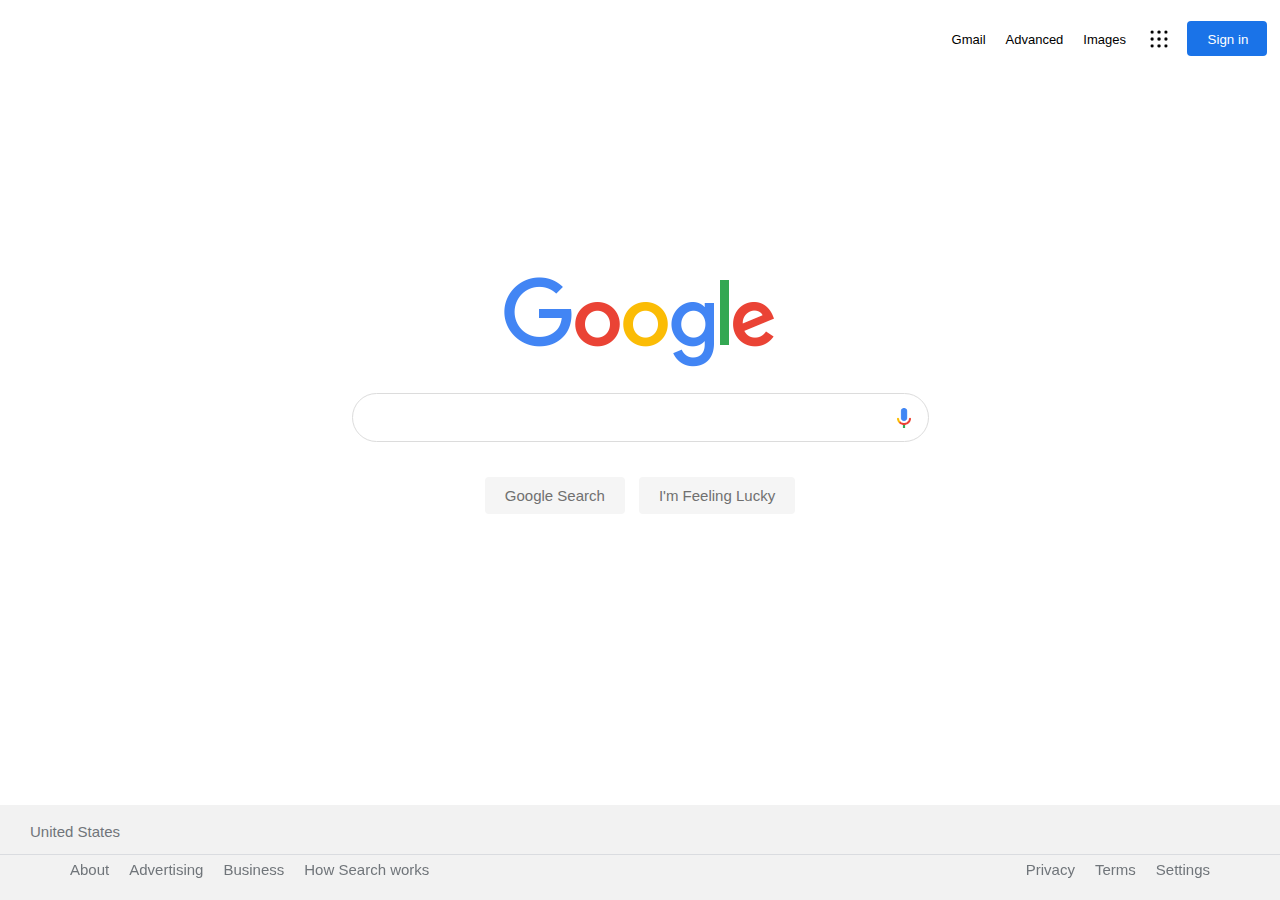
<file: index.html>
<!DOCTYPE html>
<html lang="en">

<head>
  <meta charset="UTF-8">
  <title>Google</title>
  <link rel="icon" type="image/png" sizes="32x32" href="favicon-32x32.png">
  <link rel="stylesheet" href="style.css">
</head>

<body>
  <center>
    <header>
      <ul>
        <li><a class="buttonSign1"
            href="https://accounts.google.com/ServiceLogin?hl=en&amp;passive=true&amp;continue=https://images.google.com/&amp;ec=GAZAAg"
            target="_top"><button class="signbutton" type="button">Sign in</button></a></li>
        <li><a href="https://www.google.com.br/intl/en/about/products?tab=ih" aria-expanded="false"><img class="grid"
              src="Images/dots.png" title="Google apps"></a></li>
        <li><a href="index2.html">Images</a></li>
        <li><a href="index3.html">Advanced</a></li>
        <li><a href="https://www.google.com/intl/en-GB/gmail/about/">Gmail</a></li>
      </ul>
    </header>
    <div class="logo">
      <img alt="Google" src="Images/logo.png">
    </div>
    <div class="bar">
      <form action="https://google.com/search">
        <input class="searchbar" type="text" name="q" title="Search">
        <a href="#"> <img class="voice" src="Images/mic.png" title="Search by Voice"></a>
    </div>
    <div class="buttons">
      <input class="button" type="submit" name="btnK" value="Google Search">
      <input class="button" type="submit" name="btnI" value="I'm Feeling Lucky">
    </div>
</body>
<div class="countryBar">
  <div class="country">United States</div>
</div>
<div class="lastBar"></div>
<div>
  <ul class="list_left">
    <li><a href="https://www.google.com/search/howsearchworks/?fg=1" class="barring">How Search works</a></li>
    <li><a href="https://smallbusiness.withgoogle.com/" class="barring">Business</a></li>
    <li><a href="https://ads.google.com/" class="barring">Advertising</a></li>
    <li><a href="https://about.google/" class="barring">About</a></li>
  </ul>
  <ul class="list_right">
    <li><a class="barring"> Settings</a></li>
    <li><a href="https://policies.google.com/terms?hl=en-BR&fg=1" class="barring"> Terms</a></li>
    <li><a href="https://policies.google.com/privacy?hl=en-BR&fg=1" class="barring"> Privacy</a></li>
  </ul>
</div>
</div>
</body>

</html>
</file>
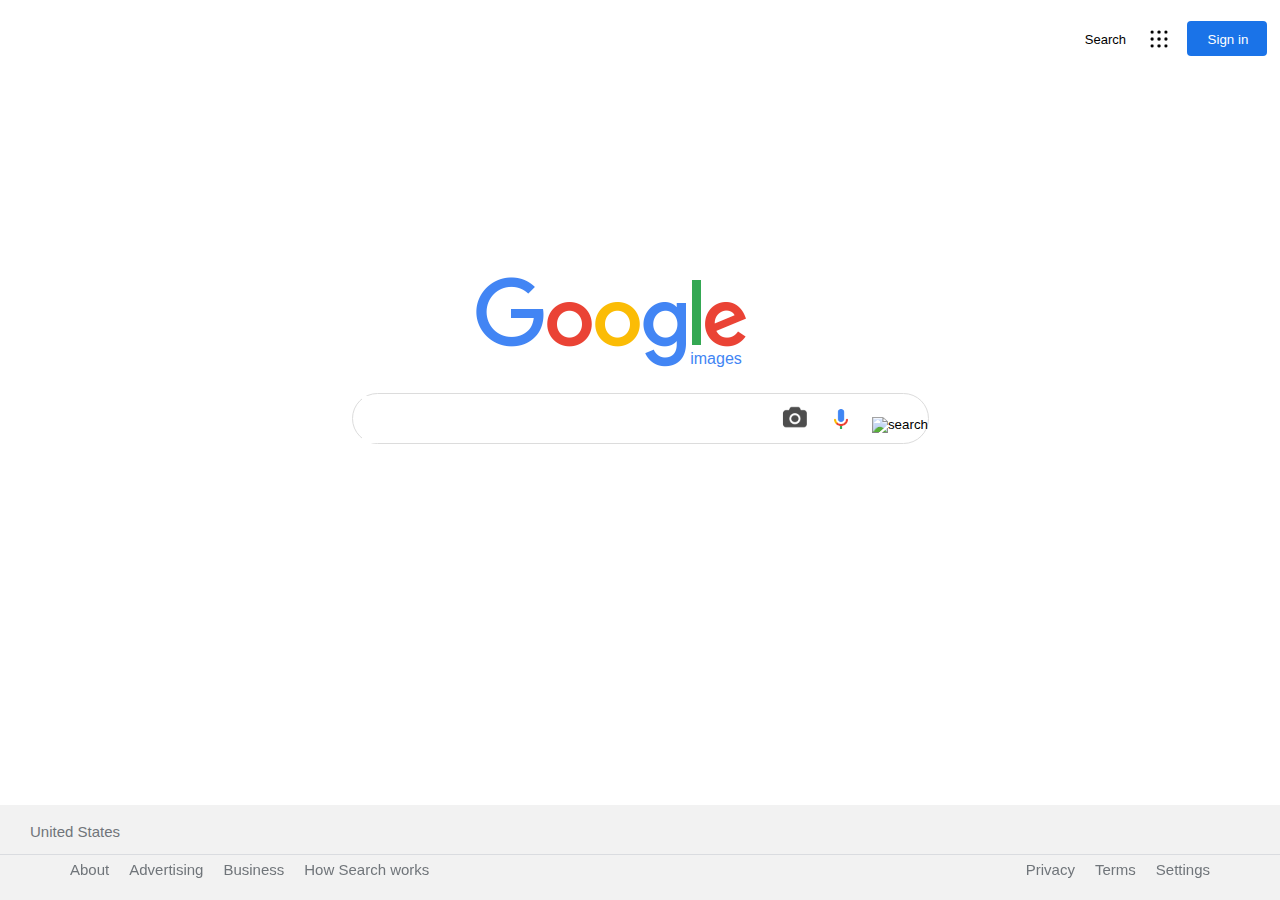
<file: index2.html>
<!DOCTYPE html>
<html lang="en">

<head>
  <meta charset="UTF-8">
  <title>Google</title>
  <link rel="icon" type="image/png" sizes="32x32" href="favicon-32x32.png">
  <link rel="stylesheet" href="style2.css">
</head>

<body>
  <center>
    <header>
      <ul>
        <li><a class="button"
            href="https://accounts.google.com/ServiceLogin?hl=en&amp;passive=true&amp;continue=https://images.google.com/&amp;ec=GAZAAg"
            target="_top"><button class="signbutton" type="button">Sign in</button></a></li>
        <li><a href="https://www.google.com.br/intl/en/about/products?tab=ih" aria-expanded="false"><img class="grid"
              src="Images/dots.png" title="Google apps"></a></li>
        <li><a href="index.html">Search</a></li>
      </ul>
    </header>
    <div class="logo">
      <img alt="Google" src="Images/logo.png">
      <span class="kacha">images</span>
    </div>
    <div class="bar">
      <form action="https://images.google.com/images" method="GET" role="search">
        <input class="searchbar" type="text" name="q" title="Search">
        <a href="#"> <img class="camera" src="Images/camera.png" title="Search by image"></a>
        <a href="#"> <img class="voice" src="Images/mic.png" title="Search by voice"></a>
        <input type="image" class="glass" alt="search"
          src="https://upload.wikimedia.org/wikipedia/commons/9/97/OOjs_UI_icon_search-ltr-progressive.svg">
    </div>
</body>
<div class="countryBar">
  <div class="country">United States</div>
</div>
<div class="lastBar"></div>
<div>
  <ul class="list_left">
    <li><a href="https://www.google.com/search/howsearchworks/?fg=1" class="barring">How Search works</a></li>
    <li><a href="https://smallbusiness.withgoogle.com/" class="barring">Business</a></li>
    <li><a href="https://ads.google.com/" class="barring">Advertising</a></li>
    <li><a href="https://about.google/" class="barring">About</a></li>
  </ul>
  <ul class="list_right">
    <li><a class="barring"> Settings</a></li>
    <li><a href="https://policies.google.com/terms?hl=en-BR&fg=1" class="barring"> Terms</a></li>
    <li><a href="https://policies.google.com/privacy?hl=en-BR&fg=1" class="barring"> Privacy</a></li>
  </ul>
</div>
</div>
</body>

</html>
</file>
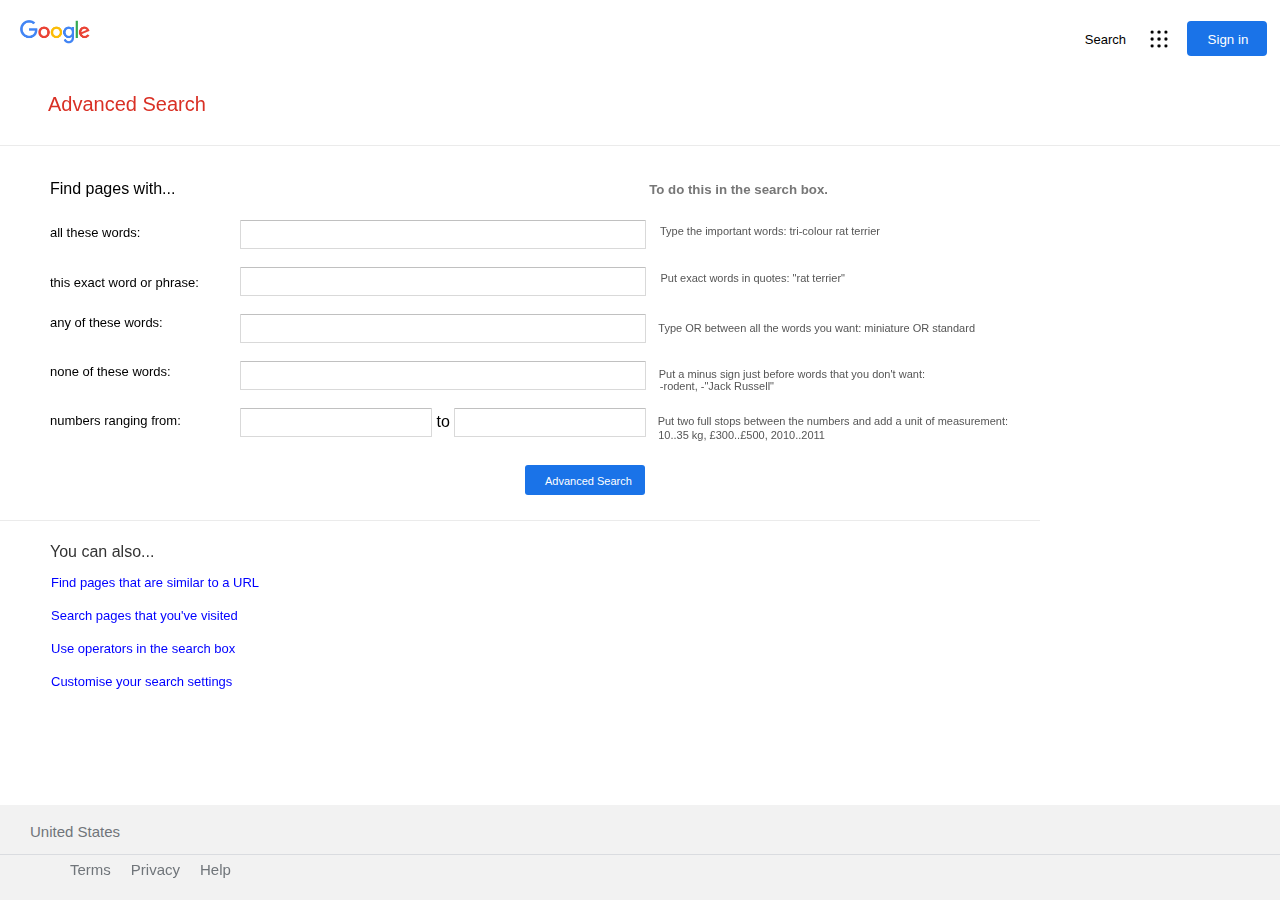
<file: index3.html>
<!DOCTYPE html>
<html lang="en">

<head>
    <meta charset="UTF-8">
    <title>Google</title>
    <link rel="icon" type="image/png" sizes="32x32" href="favicon-32x32.png">
    <link rel="stylesheet" href="style3.css">
</head>
<header>
    <ul>
        <li><a class="button"
                href="https://accounts.google.com/ServiceLogin?hl=en&amp;passive=true&amp;continue=https://images.google.com/&amp;ec=GAZAAg"
                target="_top"><button class="signbutton" type="button">Sign in</button></a></li>
        <li><a href="https://www.google.com.br/intl/en/about/products?tab=ih" aria-expanded="false"><img class="grid"
                    src="Images/dots.png" title="Google apps"></a></li>
        <li><a href="index.html">Search</a></li>
        <li class="google"><a href="index.html" aria-expanded="false"><img class="google" src="Images/logo.png"
                    title="Google apps"></a></a></li>
    </ul>
</header>

<body>
    <div class="appBar">
        <label style="margin-left:40px">Advanced Search</label>
    </div>
    <div class="search">
        <div class="find">
            <label>Find pages with...</label>
        </div>
        <div class="border"></div>
        <form action="https://google.com/search" name="f">
            <input type="text" class="input" id="field1" value="" name="as_q"></li>
            <br>
            <br>
            <input type="text" class="input" id="field2" value="" name="as_epq"></li>
            <br>
            <br>
            <input type="text" class="input" id="field3" value="" name="as_oq"></li>
            <br>
            <br>
            <input type="text" class="input" id="field4" value="" name="as_eq"></li>
            <br>
            <br>
            <input type="text" class="input2" id="field5" value="" name="as_nlo">
            <span class="seperator">to</span>
            <input type="text" class="input2" id="field5" value="" name="as_nhi">
            <br>
            <div class="border2"></div>
            <input class="button" id="adv" type="submit" value="Advanced Search">
        </form>
    </div>
    <div class="right">
        <label>
            <h5>To do this in the search box.</h5>
        </label>
    </div>
    <div class="right2">
        <label>Type the important words: tri-colour rat terrier</label>
    </div>
    <div class="right3">
        <label>Put exact words in quotes: "rat terrier"</label>
    </div>
    <div class="right4">
        <label>Type OR between all the words you want: miniature OR standard</label>
    </div>
    <div class="right5">
        <label>Put a minus sign just before words that you don't want:</label>
    </div>
    <div class="right6">
        <label>Put two full stops between the numbers and add a unit of measurement:</label>
    </div>
    <div class="right7">
        <label>10..35 kg, £300..£500, 2010..2011</label>
    </div>
    <div class="right8">
        <label>-rodent, -"Jack Russell"</label>
    </div>
    <div class="left1">
        <label class="label">all these words:</label>
    </div>
    <div class="left2">
        <label class="label">this exact word or phrase:</label>
    </div>
    <div class="left3">
        <label class="label">any of these words:</label>
    </div>
    <div class="left4">
        <label class="label">none of these words:</label>
    </div>
    <div class="left5">
        <label class="label">numbers ranging from:</label>
    </div>
    <div class="countryBar">
        <div class="country">United States</div>
    </div>
    <div class="lastBar"></div>
    <div>
        <ul class="list_left">
            <li><a href="https://support.google.com/websearch/?p=ws_results_help&hl=en-BR&fg=1" class="barring">Help</a></li>
            <li><a href="https://policies.google.com/privacy?hl=en-BR&fg=1" class="barring">Privacy</a></li>
            <li><a href="https://policies.google.com/terms?hl=en-BR&fg=1" class="barring">Terms</a></li>
        </ul>
    </div>
    </div>
    <div class="left_bottom">
        <label>You can also...</label>
    </div>
    <div class="links_list">
        <ul>
            <li><a class="links" href="https://support.google.com/websearch?p=adv_pages_similar&amp;hl=en">Find pages that are similar to a URL</a></li>
            <li><a class="links" href="https://support.google.com/websearch?p=adv_pages_visited&amp;hl=en">Search pages that you've visited</a></li>
            <li><a class="links" href="https://support.google.com/websearch?p=adv_operators&amp;hl=en">Use operators in the search box</a></li>
            <li><a class="links" href="/preferences?hl=en-BR">Customise your search settings</a></li>
        </ul>
    </div>
</body>

</html>
</file>
<file: style.css>
ul {
  list-style-type: none;
  overflow: hidden;
}

li {
  float: right;
}

li a {
  color: #000;
  display: block;
  text-align: center;
  padding: 16px 10px;
  text-decoration: none;
  font-size: 13px;
  font-family: Arial, Helvetica, sans-serif;
}

li a:hover {
  text-decoration: underline;
}

.grid {
  height: 26px;
  position: relative;
  top: -6px;
}

.signbutton {
  background-color: #1a73e8;
  color: #fff;
  border: none;
  border-radius: 3px;
  padding: 7px 10px;
  position: relative;
  bottom: 7px;
  width: 70px;
  height: 30px;
  right: 14px;
}

.logo {
  margin-top: 200px;
  margin-bottom: 20px;
}

.bar {
  margin: 0 auto;
  width: 575px;
  border-radius: 30px;
  border: 1px solid #dcdcdc;
}

.bar:hover {
  box-shadow: 1px 1px 8px 1px #dcdcdc;
}

.bar:focus-within {
  box-shadow: 1px 1px 8px 1px #dcdcdc;
  outline: none;
}

.searchbar {
  height: 45px;
  border: none;
  width: 500px;
  font-size: 16px;
  outline: none;

}

.voice {
  height: 20px;
  position: relative;
  top: 5px;
  left: 10px;
}

.buttons {
  margin-top: 30px;
}

.button {
  background-color: #f5f5f5;
  border: none;
  color: #707070;
  font-size: 15px;
  padding: 10px 20px;
  margin: 5px;
  border-radius: 4px;
  outline: none;
}

.button:hover {
  border: 1px solid #c8c8c8;
  padding: 9px 19px;
  color: #808080;
}

.button:focus {
  border: 1px solid #4885ed;
  padding: 9px 19px;
}

.buttonSign1 {
  background-color: #f5f5f5;
  border: none;
  color: #707070;
  font-size: 15px;
  padding: 10px 20px;
  margin: 5px;
  border-radius: 4px;
  outline: none;
  height: 15px;
  width: 40px;
  background-color: #1a73e8;
}

.buttonSign1:hover {
  border: 1px solid #c8c8c8;
  padding: 9px 19px;
  color: #808080;
}

.buttonSign1:focus {
  border: 1px solid #4885ed;
  padding: 9px 19px;
}

.countryBar {
  background-color: rgb(242, 242, 242);
  position: fixed;
  bottom: 0;
  left: 0;
  padding-top: 15px;
  padding-bottom: 15px;
  width: 100%;
  height: 65px;
}

.country {
  position: absolute;
  font-family: Arial, Helvetica, sans-serif;
  color: #70757a;
  font-size: 15px;
  text-align: left;
  left: 30px;
  bottom: 60px;
}

.lastBar {
  background-color: rgb(242, 242, 242);
  position: fixed;
  bottom: -50px;
  left: 0;
  padding-top: 15px;
  padding-bottom: 15px;
  width: 100%;
  height: 65px;
  border-width: 1px;
  border-top-style: solid;
  border-color: rgb(218, 220, 224);
}

.list_left {
  position: fixed;
  bottom: -10px;
  left: 20px;
}

.list_right {
  position: fixed;
  bottom: -10px;
  right: 60px;
}

.barring {
  font-family: Arial, Helvetica, sans-serif;
  color: #70757a;
  font-size: 15px;
}

@media (max-width: 700px) {
  .list_right {
    bottom: -30px;
  }
}

@media (max-height: 640px) {
  .countryBar {
    background-color: rgb(255, 255, 255);
    left: 0;
    width: 10%;
  }

  .lastBar {
    background-color: rgb(255, 255, 255);
    left: 0;
    padding-top: 15px;
    padding-bottom: 15px;
    width: 10%;
    border-color: rgb(255, 255, 255);
  }

  .list_left {
    left: 60000px;
  }

  .list_right {
    right: 60000px;
  }

  .country {
    left: 60000px;
  }
}
</file>
<file: style2.css>
ul {
  list-style-type: none;
  overflow: hidden;
}

li {
  float: right;
}

li a {
  color: #000;
  display: block;
  text-align: center;
  padding: 16px 10px;
  text-decoration: none;
  font-size: 13px;
  font-family: Arial, Helvetica, sans-serif;
}

li a:hover {
  text-decoration: underline;
}

.grid {
  height: 26px;
  position: relative;
  top: -6px;
}

.signbutton {
  background-color: #1a73e8;
  color: #fff;
  border: none;
  border-radius: 3px;
  padding: 7px 10px;
  position: relative;
  bottom: 7px;
  width: 70px;
  height: 30px;
  right: 14px;
}

.logo {
  margin-top: 200px;
  margin-bottom: 20px;
}

.bar {
  margin: 0 auto;
  width: 575px;
  border-radius: 30px;
  border: 1px solid #dcdcdc;
}

.bar:hover {
  box-shadow: 1px 1px 8px 1px #dcdcdc;
}

.bar:focus-within {
  box-shadow: 1px 1px 8px 1px #dcdcdc;
  outline: none;
}

.searchbar {
  height: 45px;
  border: none;
  width: 440px;
  font-size: 16px;
  outline: none;
}

.voice {
  height: 20px;
  position: relative;
  top: 5px;
  right: 10px;
}

.glass {
  height: 20px;
  position: relative;
  top: 5px;
  left: 10px;
}

.camera {
  height: 30px;
  position: relative;
  top: 8px;
  right: 30px;
}

.button {
  background-color: #f5f5f5;
  border: none;
  color: #707070;
  font-size: 15px;
  padding: 10px 20px;
  margin: 5px;
  border-radius: 4px;
  outline: none;
  height: 15px;
  width: 40px;
  background-color: #1a73e8;
}

.button:hover {
  border: 1px solid #c8c8c8;
  padding: 9px 19px;
  color: #808080;
}

.button:focus {
  border: 1px solid #4885ed;
  padding: 9px 19px;
}

.kacha {
  color: #4285f4;
  font: 16px/16px roboto-regular, arial, sans-serif;
  position: relative;
  right: 62px;
  bottom: 5px;
}

.countryBar {
  background-color: rgb(242, 242, 242);
  position: fixed;
  bottom: 0;
  left: 0;
  padding-top: 15px;
  padding-bottom: 15px;
  width: 100%;
  height: 65px;
}

.country {
  position: absolute;
  font-family: Arial, Helvetica, sans-serif;
  color: #70757a;
  font-size: 15px;
  text-align: left;
  left: 30px;
  bottom: 60px;
}

.lastBar {
  background-color: rgb(242, 242, 242);
  position: fixed;
  bottom: -50px;
  left: 0;
  padding-top: 15px;
  padding-bottom: 15px;
  width: 100%;
  height: 65px;
  border-width: 1px;
  border-top-style: solid;
  border-color: rgb(218, 220, 224);
}

.list_left {
  position: fixed;
  bottom: -10px;
  left: 20px;
}

.list_right {
  position: fixed;
  bottom: -10px;
  right: 60px;
}

.barring {
  font-family: Arial, Helvetica, sans-serif;
  color: #70757a;
  font-size: 15px;
}


@media (max-width: 700px) {
  .list_right {
    bottom: -30px;
  }
}

@media (max-height: 640px) {
  .countryBar {
    background-color: rgb(255, 255, 255);
    left: 0;
    width: 10%;
  }

  .lastBar {
    background-color: rgb(255, 255, 255);
    left: 0;
    padding-top: 15px;
    padding-bottom: 15px;
    width: 10%;
    border-color: rgb(255, 255, 255);
  }

  .list_left {
    left: 60000px;
  }

  .list_right {
    right: 60000px;
  }

  .country {
    left: 60000px;
  }
}
</file>
<file: style3.css>
ul {
    list-style-type: none;
    overflow: hidden;
}

li {
    float: right;
}

li a {
    color: #000;
    display: block;
    text-align: center;
    padding: 16px 10px;
    text-decoration: none;
    font-size: 13px;
    font-family: Arial, Helvetica, sans-serif;
}

li a:hover {
    text-decoration: underline;
}

.grid {
    height: 26px;
    position: relative;
    top: -6px;
}

.signbutton {
    background-color: #1a73e8;
    color: #fff;
    border: none;
    border-radius: 3px;
    padding: 7px 10px;
    position: relative;
    bottom: 7px;
    width: 70px;
    height: 30px;
    right: 14px;
}

.button {
    background-color: #f5f5f5;
    border: none;
    color: #707070;
    font-size: 15px;
    padding: 10px 20px;
    margin: 5px;
    border-radius: 4px;
    outline: none;
    height: 15px;
    width: 40px;
    background-color: #1a73e8;
  }

.button:hover {
    border: 1px solid #c8c8c8;
    padding: 9px 19px;
    color: #808080;
}

.button:focus {
    border: 1px solid #4885ed;
    padding: 9px 19px;
}


.google {
    float: left;
    width: 70px;
    position: fixed;
    left: 20px;
    top: 20px;
}

.appBar {
    position: fixed;
    color: #d93025;
    font-family: arial, sans-serif;
    font-size: 20px;
}

.search {
    top: 220px;
    position: fixed;
    left: 240px;
    width: 100%;
    font-family: Arial, Helvetica, sans-serif;
}

.input {
    width: 400px;
    border-radius: 1px;
    border: 1px solid #d9d9d9;
    border-top: 1px solid #c0c0c0;
    font-size: 13px;
    height: 25px;
}

.input2 {
    border-radius: 1px;
    border: 1px solid #d9d9d9;
    border-top: 1px solid #c0c0c0;
    font-size: 13px;
    height: 25px;
    width: 186px;
}

.label {
    position: fixed;
    left: 50px;
    font-family: Arial, Helvetica, sans-serif;
    font-size: 13px;
    color: black;
}

.find{
    top: 180px;
    position: fixed;
    left: 50px;
    font-size: 16px;
    font-family: Arial, Helvetica, sans-serif;
}

@media (max-width: 640px) {
    .input {
        width: 50%;
        border-radius: 1px;
        border: 1px solid #d9d9d9;
        border-top: 1px solid #c0c0c0;
        font-size: 13px;
        height: 25px;
    }
    
    .input2 {
        border-radius: 1px;
        border: 1px solid #d9d9d9;
        border-top: 1px solid #c0c0c0;
        font-size: 13px;
        height: 25px;
        width: 22%;
    }
}

.border{
    position: fixed;
    left: 0;
    top: 145px;
    border-top: 1px solid #ebebeb;;
    width: 100%;
    height: 0px;
}

.border2{
    position: fixed;
    left: 0;
    top: 520px;
    border-top: 1px solid #ebebeb;
    width: 1040px;
    height: 330px; 
}

.right{
    position: fixed;
    width: 820px;
    height: 30px; 
    top: 160px;
    text-align: right;
    font-family: arial,sans-serif;
    color: #777;
}

.right2{
    position: fixed;
    width: 230px;
    height: 30px; 
    top: 225px;
    text-align: right;
    font-family: arial,sans-serif;
    color: #555;
    font-size: 11px;
    left: 650px;
}

.right3{
    position: fixed;
    width: 195px;
    height: 30px; 
    top: 272px;
    text-align: right;
    font-family: arial,sans-serif;
    color: #555;
    font-size: 11px;
    left: 650px;
}

.right4{
    position: fixed;
    width: 325px;
    height: 30px; 
    top: 322px;
    text-align: right;
    font-family: arial,sans-serif;
    color: #555;
    font-size: 11px;
    left: 650px;
}

.right5{
    position: fixed;
    width: 275px;
    height: 30px; 
    top: 368px;
    text-align: right;
    font-family: arial,sans-serif;
    color: #555;
    font-size: 11px;
    left: 650px;
}

.right6{
    position: fixed;
    width: 358px;
    height: 30px; 
    top: 415px;
    text-align: right;
    font-family: arial,sans-serif;
    color: #555;
    font-size: 11px;
    left: 650px;
}

.right7{
    position: fixed;
    width: 175px;
    height: 30px; 
    top: 429px;
    text-align: right;
    font-family: arial,sans-serif;
    color: #555;
    font-size: 11px;
    left: 650px;
}

.right8{
    position: fixed;
    width: 175px;
    height: 30px; 
    top:  380px;
    text-align: right;
    font-family: arial,sans-serif;
    color: #555;
    font-size: 11px;
    left: 599px;
}

.left1{
    position: fixed;
    width: 160px;
    height: 30px; 
    top:  225px;
    text-align: left;
    font-family: arial,sans-serif;
    color: #555;
    font-size: 11px;
    left: 50px;
}

.left2{
    position: fixed;
    width: 160px;
    height: 30px; 
    top:  275px;
    text-align: left;
    font-family: arial,sans-serif;
    color: #555;
    font-size: 11px;
    left: 50px;
}

.left3{
    position: fixed;
    width: 160px;
    height: 30px; 
    top:  315px;
    text-align: left;
    font-family: arial,sans-serif;
    color: #555;
    font-size: 11px;
    left: 50px;
}

.left4{
    position: fixed;
    width: 160px;
    height: 30px; 
    top:  364px;
    text-align: left;
    font-family: arial,sans-serif;
    color: #555;
    font-size: 11px;
    left: 50px; 
}

.left5{
    position: fixed;
    width: 160px;
    height: 30px; 
    top:  413px;
    text-align: left;
    font-family: arial,sans-serif;
    color: #555;
    font-size: 11px;
    left: 50px; 
}

#adv{
    width: 120px;
    height: 30px;
    font-size: 11px;
    font-family: Arial, Helvetica, sans-serif;
    background-color: #1a73e8;
    color: #fff;
    text-align: center;
    border-radius: 3px;
    left: 520px;
    top: 460px;
    position: fixed;
}

@media (max-width: 640px) {
    #adv{
        width: 120px;
        height: 30px;
        font-size: 11px;
        font-family: Arial, Helvetica, sans-serif;
        background-color: #1a73e8;
        color: #fff;
        text-align: center;
        border-radius: 3px;
        left: 370px;
        top: 460px;
        position: fixed;
    }
}

.countryBar {
    background-color: rgb(242, 242, 242);
    position: fixed;
    bottom: 0;
    left: 0;
    padding-top: 15px;
    padding-bottom: 15px;
    width: 100%;
    height: 65px;
  }
  
  .country {
    position: absolute;
    font-family: Arial, Helvetica, sans-serif;
    color: #70757a;
    font-size: 15px;
    text-align: left;
    left: 30px;
    bottom: 60px;
  }
  
  .lastBar {
    background-color: rgb(242, 242, 242);
    position: fixed;
    bottom: -50px;
    left: 0;
    padding-top: 15px;
    padding-bottom: 15px;
    width: 100%;
    height: 65px;
    border-width: 1px;
    border-top-style: solid;
    border-color: rgb(218, 220, 224);
  }
  
  .list_left {
    position: fixed;
    bottom: -10px;
    left: 20px;
  }
  
  .list_right {
    position: fixed;
    bottom: -10px;
    right: 60px;
  }
  
  .barring {
    font-family: Arial, Helvetica, sans-serif;
    color: #70757a;
    font-size: 15px;
  }
  
  
  @media (max-width: 700px) {
    .list_right {
      bottom: -30px;
    }
  }
  
  @media (max-height: 800px) {
    .countryBar {
      background-color: white;
      left: 0;
      width: 0px;
    }
  
    .lastBar {
      background-color: white;
      left: 1000;
      padding-top: 15px;
      padding-bottom: 15px;
      width: 0px;
      height: 0px;
      border-color: white;
    }
  
    .list_left {
      left: 60000px;
    }
  
    .list_right {
      right: 60000px;
    }
  
    .country {
      left: 60000px;
    }
  }

.left_bottom{
    position: fixed;
    width: 160px;
    height: 30px; 
    top:  543px;
    text-align: left;
    font-family: arial,sans-serif;
    color: #333;
    font-size: 16px;
    left: 50px; 
}

.links{
    color: blue;
    width: 290px;
    height: 1px; 
    text-align: left;
    font-size: 13px;
}

.links_list{
    position: fixed;
    width: 351px;
    height: 130px; 
    top:  543px;
    font-family: arial,sans-serif;
    color: #333;
    left: 0px; 
    text-align: left;
}
</file>
